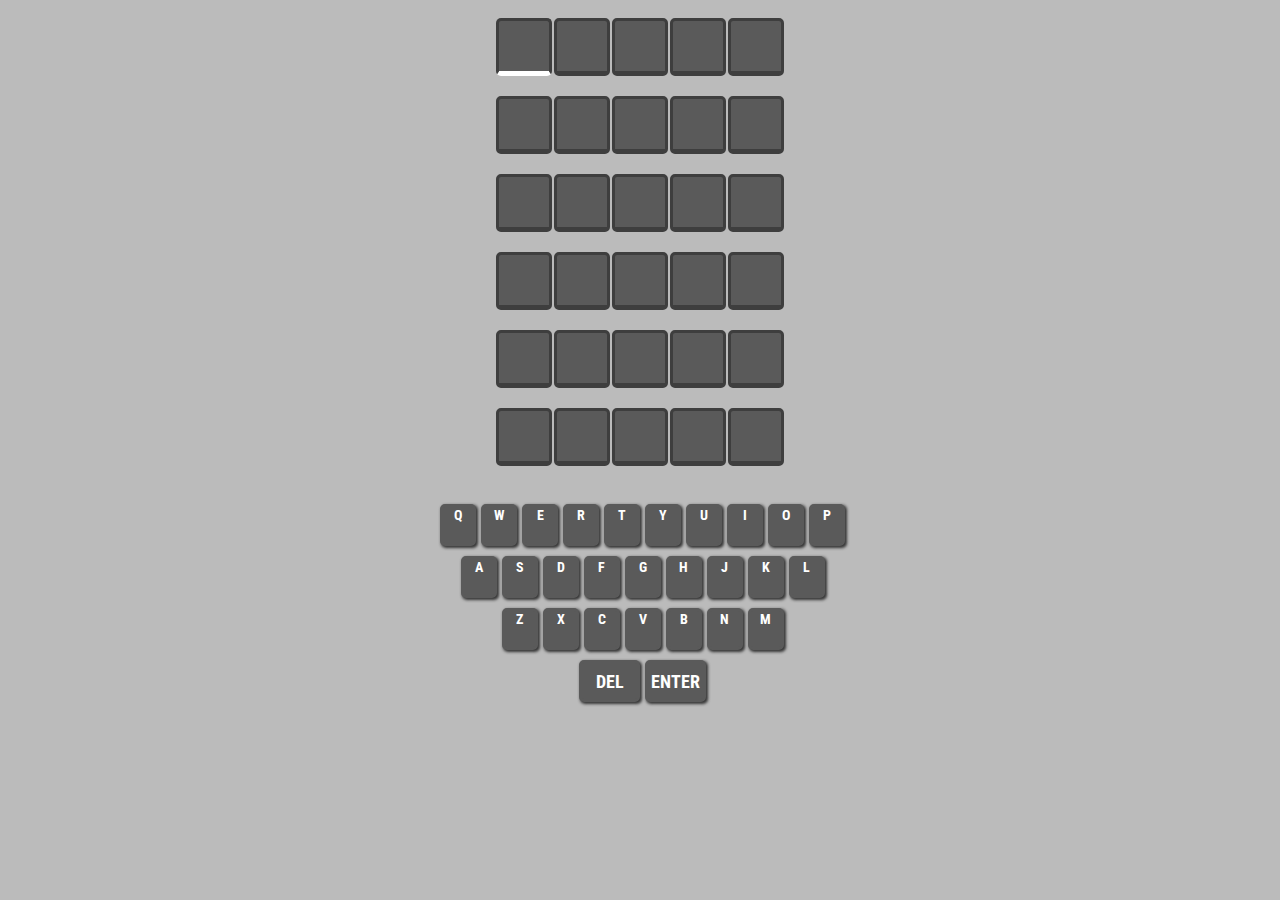
<file: index.html>
<!DOCTYPE html>

<html lang="pt">
<head>
    <title>Letreta</title>
    <link rel="stylesheet" type="text/css" href="style.css" />
    <link rel="preconnect" href="https://fonts.googleapis.com">
	<link rel="preconnect" href="https://fonts.gstatic.com" crossorigin>
	<link href="https://fonts.googleapis.com/css2?family=Roboto+Condensed&display=swap" rel="stylesheet">
    <meta charset="UTF-8" />
    <meta name="viewport" content="initial-scale=1">
</head>
<body onload="newGame()">
    <div id="game">
            <div class="line" id="line0">
                <div id="id0" class="square" onclick="select('id0')"><p id="id0text"></p></div>
                <div id="id1" class="square" onclick="select('id1')"><p id="id1text"></p></div>
                <div id="id2" class="square" onclick="select('id2')"><p id="id2text"></p></div>
                <div id="id3" class="square" onclick="select('id3')"><p id="id3text"></p></div>
                <div id="id4" class="square" onclick="select('id4')"><p id="id4text"></p></div>
            </div>
            <div class="line" id="line1">
                <div id="id5" class="square" onclick="select('id5')"><p id="id5text"></p></div>
                <div id="id6" class="square" onclick="select('id6')"><p id="id6text"></p></div>
                <div id="id7" class="square" onclick="select('id7')"><p id="id7text"></p></div>
                <div id="id8" class="square" onclick="select('id8')"><p id="id8text"></p></div>
                <div id="id9" class="square" onclick="select('id9')"><p id="id9text"></p></div>
            </div>
            <div class="line" id="line2">
                <div id="id10" class="square" onclick="select('id10')"><p id="id10text"></p></div>
                <div id="id11" class="square" onclick="select('id11')"><p id="id11text"></p></div>
                <div id="id12" class="square" onclick="select('id12')"><p id="id12text"></p></div>
                <div id="id13" class="square" onclick="select('id13')"><p id="id13text"></p></div>
                <div id="id14" class="square" onclick="select('id14')"><p id="id14text"></p></div>
            </div>
            <div class="line" id="line3">
                <div id="id15" class="square" onclick="select('id15')"><p id="id15text"></p></div>
                <div id="id16" class="square" onclick="select('id16')"><p id="id16text"></p></div>
                <div id="id17" class="square" onclick="select('id17')"><p id="id17text"></p></div>
                <div id="id18" class="square" onclick="select('id18')"><p id="id18text"></p></div>
                <div id="id19" class="square" onclick="select('id19')"><p id="id19text"></p></div>
            </div>
            <div class="line" id="line4">
                <div id="id20" class="square" onclick="select('id20')"><p id="id20text"></p></div>
                <div id="id21" class="square" onclick="select('id21')"><p id="id21text"></p></div>
                <div id="id22" class="square" onclick="select('id22')"><p id="id22text"></p></div>
                <div id="id23" class="square" onclick="select('id23')"><p id="id23text"></p></div>
                <div id="id24" class="square" onclick="select('id24')"><p id="id24text"></p></div>
            </div>
            <div class="line" id="line5">
                <div id="id25" class="square" onclick="select('id25')"><p id="id25text"></p></div>
                <div id="id26" class="square" onclick="select('id26')"><p id="id26text"></p></div>
                <div id="id27" class="square" onclick="select('id27')"><p id="id27text"></p></div>
                <div id="id28" class="square" onclick="select('id28')"><p id="id28text"></p></div>
                <div id="id29" class="square" onclick="select('id29')"><p id="id29text"></p></div>
            </div>
    </div>
    <div id="board">
	<div class="line">
                <div id="key0" class="key" onclick="pressKey('Q')">Q</div>
                <div id="key1" class="key" onclick="pressKey('W')">W</div>
                <div id="key2" class="key" onclick="pressKey('E')">E</div>
                <div id="key3" class="key" onclick="pressKey('R')">R</div>
                <div id="key4" class="key" onclick="pressKey('T')">T</div>
                <div id="key5" class="key" onclick="pressKey('Y')">Y</div>
                <div id="key6" class="key" onclick="pressKey('U')">U</div>
                <div id="key7" class="key" onclick="pressKey('I')">I</div>
                <div id="key8" class="key" onclick="pressKey('O')">O</div>
                <div id="key9" class="key" onclick="pressKey('P')">P</div>
            </div>
            <div class="line">
                <div id="key10" class="key" onclick="pressKey('A')">A</div>
                <div id="key11" class="key" onclick="pressKey('S')">S</div>
                <div id="key12" class="key" onclick="pressKey('D')">D</div>
                <div id="key13" class="key" onclick="pressKey('F')">F</div>
                <div id="key14" class="key" onclick="pressKey('G')">G</div>
                <div id="key15" class="key" onclick="pressKey('H')">H</div>
                <div id="key16" class="key" onclick="pressKey('J')">J</div>
                <div id="key17" class="key" onclick="pressKey('K')">K</div>
                <div id="key18" class="key" onclick="pressKey('L')">L</div>
            </div>
            <div class="line">
                <div id="key19" class="key" onclick="pressKey('Z')">Z</div>
                <div id="key20" class="key" onclick="pressKey('X')">X</div>
                <div id="key21" class="key" onclick="pressKey('C')">C</div>
                <div id="key22" class="key" onclick="pressKey('V')">V</div>
                <div id="key23" class="key" onclick="pressKey('B')">B</div>
                <div id="key24" class="key" onclick="pressKey('N')">N</div>
                <div id="key25" class="key" onclick="pressKey('M')">M</div>
       	</div>
       	<div class="line">
       		<div id="key26" class="key" onclick="pressKey('delete')"><p>DEL</p></div>
     		<div id="key27" class="key" onclick="pressKey('enter')"><p>ENTER</p></div>
       	</div>
    </div>
    <div id="pop-up">
		
    </div>
    <script type="text/javascript" src="script.js"></script>
    </body>
</html>
</file>
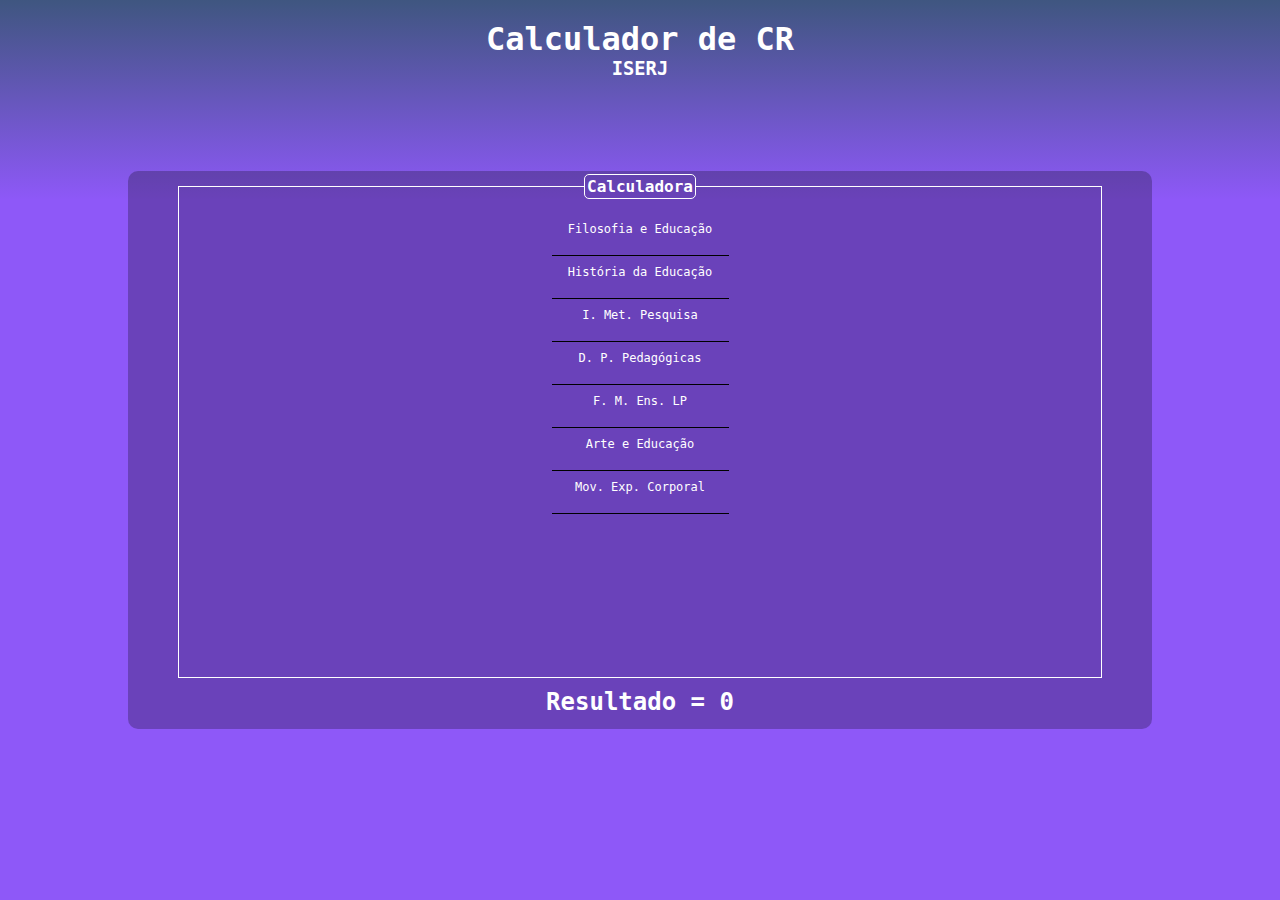
<file: calculadora_cr/index.html>
<!DOCTYPE html>
<html lang="en">
    <head>
        <meta charset="UTF-8">
        <meta name="viewport" content="width=device-width, initial-scale=1.0">
        <title>Calculador de CR</title>

        <link rel="stylesheet" href="style.css">
    </head>
    <body>
        <header>
            <h1>Calculador de CR</h1>
            <h3>ISERJ</h3>
        </header>

        <main>
            <div class="form">
                <fieldset>
                    <legend><b>Calculadora</b></legend>
                    <br>
                    <label for="disc1">Filosofia e Educação</label><br><input type="number" name="disc1" id="disc1" class="opt">
                    <br>
                    <label for="disc2">História da Educação</label><br><input type="number" name="disc2"  id="disc2" class="opt">
                    <br>
                    <label for="disc3">I. Met. Pesquisa</label><br><input type="number" name="disc3" id="disc3" class="opt">
                    <br>
                    <label for="disc4">D. P. Pedagógicas</label><br><input type="number" name="disc4" id="disc4" class="opt">
                    <br>
                    <label for="disc5">F. M. Ens. LP</label><br><input type="number" name="disc5" id="disc5" class="opt">
                    <br>
                    <label for="disc6">Arte e Educação</label><br><input type="number" name="disc6" id="disc6" class="opt">
                    <br>
                    <label for="disc7">Mov. Exp. Corporal</label><br><input type="number" name="disc7" id="disc7" class="opt">
                    <br>                    
                </fieldset>
                <h2 class="sla">Resultado = <span id="result">0</span></h2>
            </div>
        </main>

        <script src="script.js"></script>
    </body>
</html>
</file>
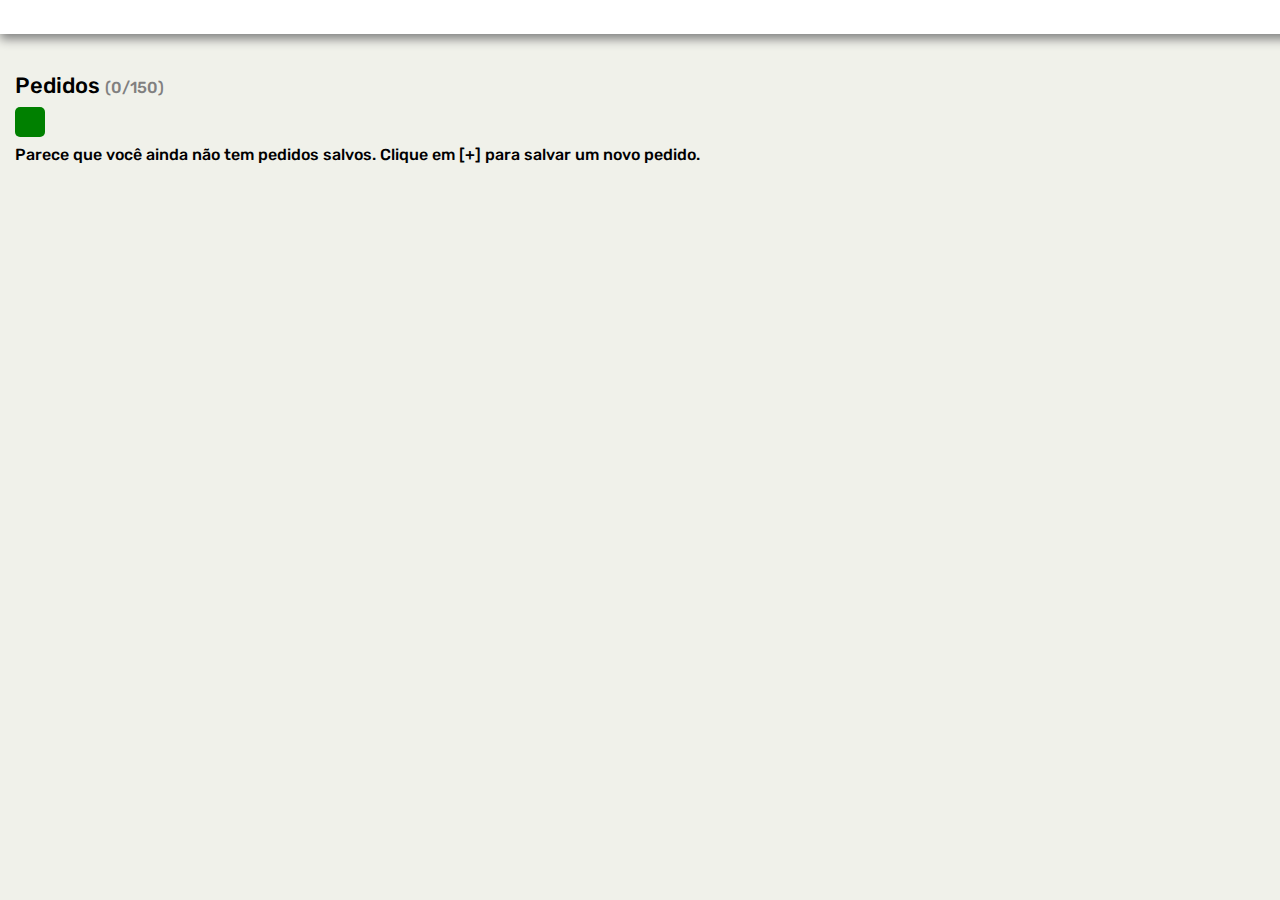
<file: garcom-pro/index.html>
<!DOCTYPE html>

<html>
    <head>
        <meta charset="UTF-8">
        <meta name="viewport" content="width=device-width, initial-scale=1.0, user-scalable=no">
        <link rel="shortcut icon" href="assets/images/favicon.png" type="image/x-icon">
        <title>Garçom Pro</title>

        <!-- Styles -->
        <link rel="stylesheet" href="assets/css/reset.css">
        <link rel="stylesheet" href="assets/css/font.css">
        <link rel="stylesheet" href="assets/css/common.css">
        <link rel="stylesheet" href="assets/css/alert.css">
        <link rel="stylesheet" href="assets/css/header.css">
        <link rel="stylesheet" href="assets/css/main.css">
        <link rel="stylesheet" href="assets/css/order.css">
        <link rel="stylesheet" href="assets/css/results.css">
    </head>
    <body>
        <!-- Header -->
        <header class="header">
            <i class="fa-solid fa-bars icon toggle-nav__button"></i>

            <nav class="nav">
                <section class="nav__item toggle-nav__button">
                    <i class="fa-solid fa-chevron-left icon"></i>
                    <span class="nav__span">Voltar</span>
                </section>
                <section class="nav__item nav-action" data-action="order">
                    <i class="fa-solid fa-receipt icon"></i>
                    <span class="nav__span">Pedidos</span>
                </section>
                <section class="nav__item nav-action" data-action="download">
                    <i class="fa-solid fa-download icon"></i>
                    <span class="nav__span">Download</span>
                </section>
                <section class="nav__item nav-action" data-action="result">
                    <i class="fa-solid fa-chart-pie icon"></i>
                    <span class="nav__span">Resultados</span>
                </section>
                <section class="nav__item nav-action" data-action="delete">
                    <i class="fa-solid fa-eraser icon"></i>
                    <span class="nav__span">Deletar Pedidos</span>
                </section>
            </nav>
        </header>

        <!-- Main -->
        <main class="main">
            <span>Carregando...</span>
        </main>

        <div class="alert__bg">
            <div class="alert__box">
                <section class="alert__msg">
                    <span class="alert__msg--ctx">Tu tem certeza que quer fazer isso?</span>
                </section>
                <section class="alert__buttons">
                    <button class="alert__button exit">Cancelar</button>
                    <button class="alert__button confirm">Confirmar</button>
                </section>
            </div>
        </div>

        

        <!-- Scripts -->
        <script src="assets/js/font-awesome.min.js"></script>
        <script src="assets/js/common.js"></script>
        <script src="assets/js/base62.js"></script>
        <script src="assets/js/cookies.js"></script>
        <script src="assets/js/header.js"></script>
        <script src="assets/js/page.js"></script>
        <script src="assets/js/order.js"></script>
        <script src="assets/js/results.js"></script>
        <script src="assets/js/download.js"></script>
        <script>
            loadPage("order.html");
        </script>
    </body>
</html>
</file>
<file: style.css>
body {
	font-family: 'Roboto Condensed', sans-serif;
	background-color: #BBB;
}

#game {
	margin: 2vh 0;
}

.line {
	display: flex;
	justify-content: center;
}

.square {
	width: 50px;
	height: 50px;
	border: 3px solid #3E3E3E;
	border-bottom: 5px solid #3E3E3E;
	border-radius: 5px;
	display: inline-block;
	margin: 0 1px 20px 1px;
	background-color: #5A5A5A;
	font-size: 50px;
	color: #FFF;
	font-weight: bold;
}

.square p {
	position: relative;
	top: -50px;
	left: 9px;
}

.key {
	font-size: 14px;
	width: 30px;
	height: 36px;
	border: 3px solid #5A5A5A;
	display: inline-block;
	margin: 0 0 10px 5px;
	border-radius: 5px;
	text-align: center;
	box-shadow: 1.5px 1.5px 3px #333;
	background-color: #5A5A5A;
	color: #FFF;
	font-weight: bold;
}

.key p {
	position: relative;
	top: -10px;
}

#key26, #key27 {
	font-size: 18px;
	width: 55px;
}

@keyframes spin {
	from {
		transform: rotate(0deg);
	}
	
	to {
		transform: rotate(-360deg);
	}
}

@keyframes shake {
	0% {margin-left: 0;}
	14% {margin-left: 30px;}
	28% {margin-left: -30px;}
	43% {margin-left: 15px;}
	57% {margin-left: -15px;}
	71% {margin-left: 7.5px;}
	85% {margin-left: -7.5px;}
	100% {margin-left: 0;}
}
</file>
<file: calculadora_cr/style.css>
* {
    margin: 0;
    padding: 0;
}

html, body {
    min-height: 100% !important;
    height: 100% !important;
    color: white;
    font-family: monospace, arial;
}

header {
    background: linear-gradient(to bottom, #3f5680, #8e58f8);
    height: 200px;
}

header * {
    text-align: center;
}

header h1 {
    padding-top: 20px;
}

main {
    width: 100%;
    height: calc(100% - 200px);
    background-color: #8e58f8;
}

.form {
    width: 80vw;
    height: 100vw;
    max-height: 62vh;
    position: absolute;
    top: 50%;
    left: 50%;
    transform: translate(-50%, -50%);
    background-color: rgba(0, 0, 0, 0.25);
    border-radius: 10px;
    display: flex;
    align-items: center;
    justify-content: center;
    display: flex;
    flex-direction: column;
}

fieldset {
    width: 90%;
    height: 90%;
    text-align: center;
    border: 1px solid white;
}

legend {
    border: 1px solid white;
    border-radius: 5px;
    padding: 2px;
}

label {
    font-size: 12px;
}

.opt {
    margin-bottom: 5px;
}

input[type="number" i] {
    background-color: rgba(0, 0, 0, 0);
    border: none;
    border-bottom: 1px solid black;
    color: white;
    text-align: center;
}

.sla {
    padding: 10px 0;
}
</file>
<file: garcom-pro/assets/css/font.css>
/* Rubik */
/* ===================== */
@font-face {
    font-family: "Rubik Bold";
    src: url(../font/Rubik/Rubik-Bold.ttf);
}

@font-face {
    font-family: "Rubik Black";
    src: url(../font/Rubik/Rubik-Black.ttf);
}

@font-face {
    font-family: "Rubik Medium";
    src: url(../font/Rubik/Rubik-Medium.ttf);
}
</file>
<file: garcom-pro/assets/css/common.css>
/* HTML & Body */
/* ===================== */
html, body {
    width: 100%;
    height: 100%;
    min-height: 100%;
    user-select: none;
    overflow-x: hidden;
}

body {
    display: flex;
    flex-direction: column;
}

.color--black {
    color: black;
}

.color--aqua-marine {
    color: #37beb0
}

.color--gray {
    color: gray;
}

.color--green {
    color: green;
}

.color--yellow {
    color: rgb(255, 174, 0);
}

.color--blue {
    color: blue;
}

.color--red {
    color: red;
}

.color--pink {
    color: rgb(255, 134, 154);
}
</file>
<file: garcom-pro/assets/css/alert.css>
/* Alert */
/* ===================== */
.alert__bg {
    display: none;
    z-index: 999;
    position: absolute;
    width: 100%;
    height: 100%;
    top: 0;
    left: 0;
    background-color: rgba(0, 0, 0, 0.5);
}

.alert__box {
    width: 80vw;
    height: 40vw;
    max-width: 51vh;
    max-height: 25.5vh;
    background-color: white;
    position: absolute;
    top: 50%;
    left: 50%;
    transform: translate(-50%, -50%);
    border-radius: 15px;
    display: flex;
    flex-direction: column;
    justify-content: space-evenly;
    align-items: center;
    font-family: "Rubik Medium", Arial, Helvetica, sans-serif;
}

.alert__msg {
    width: 90%;
    text-align: center;
}

.alert__buttons {
    width: 100%;
    display: flex;
    flex-direction: row;
    justify-content: space-evenly;
    align-items: center;
}

.alert__button {
    position: inherit;
    width: 40%;
    height: 40px;
    outline: none;
    border: none;
    color: white;
    cursor: pointer;
    border-radius: 8px;
}

.alert__button {
    font-family: "Rubik Medium", Arial, Helvetica, sans-serif;
}

.alert__button.exit {
    background-color: red;
}

.alert__button.confirm {
    background-color: green;
}
</file>
<file: garcom-pro/assets/css/header.css>
/* Header */
/* ===================== */
.header {
    position: fixed;
    top: 0;
    left: 0;
    width: 100%;
    background-color: white;
    display: flex;
    align-items: center;
    justify-content: start;
    padding: 7px;
    box-shadow: 0 5px 10px gray;
}

.header * {
    font-family: "Rubik Medium", Arial, Helvetica, sans-serif;
}

.header .icon {
    cursor: pointer;
    font-size: 26px;
    padding: 10px;
}


/* Nav */
/* ===================== */
.nav {
    position: absolute;
    width: 100vw;
    height: 100vh;
    top: 0;
    left: -100%;
    background-color: white;
    transition: left 0.4s linear;
}

.nav__item {
    width: auto;
    display: flex;
    align-items: center;
    justify-content: start;
    padding: 7px;
    border-bottom: 1px solid rgb(201, 201, 201);
    cursor: pointer;
}

.nav__item:hover {
    background-color: rgb(230, 230, 230);
}

.nav__span {
    font-size: 20px;
}
</file>
<file: garcom-pro/assets/css/main.css>
/* Main */
/* ===================== */
.main {
    width: auto;
    display: flex;
    flex-direction: column;
    flex: 1;
    background-color: #f0f1ea;
    padding: 15px;
    padding-top: 75px;
}

.main * {
    font-family: "Rubik Medium", Arial, Helvetica, sans-serif;
}

.main__header {
    font-size: 22px;
}

.main__ctx {
    width: 100%;
    height: 100%;
}
</file>
<file: garcom-pro/assets/css/order.css>
/* Orders */
/* ===================== */
.orders {
    width: 100%;
    flex: 1;
}

.main__ordersNum {
    font-size: 16px;
}

/* Orders Action */
/* ===================== */
.orders__actions {
    margin: 10px 0;
}

.orders__actions .icon {
    width: 30px;
    height: 30px;
    border-radius: 5px;
    background-color: green;
    color: white;
    display: flex;
    justify-content: center;
    align-items: center;
    cursor: pointer;
}


/* Orders Item */
/* ===================== */
.orders__item {
    background-color: white;
    border-radius: 10px;
    padding: 10px;
    margin-bottom: 10px;
}

.orders__item--divisor .icon {
    width: 20px;
    height: 20px;
}

.orders__item--divisor.payment {
    display: flex;
    justify-content: space-between;
}

.orders__item--divisor.payment span {
    font-size: 14px;
    margin-right: 8px;
}

.orders__item--divisor.payment .trash {
    cursor: pointer;
}

.orders__item--divisor.grid {
    display: grid;
    grid-template-columns: 4fr 2fr 2fr;
}

.orders__item--divisor.grid .right {
    display: flex;
    justify-content: end;
}

.orders__item--divisor.data {
    font-size: 14px;
    color: rgb(78, 78, 78);
    display: flex;
    justify-content: space-between;
}


/* New Order */
/* ===================== */
.new-order {
    width: calc(100% - 14px);
    height: calc(100% - 14px);
    position: absolute;
    top: 0;
    left: 100%;
    background-color: white;
    transition: left 0.4s linear;
    padding: 7px;
}

.new-order__header {
    width: auto;
    background-color: white;
    display: flex;
    align-items: center;
    justify-content: end;
    padding: 7px;
}

.new-order__header .icon {
    cursor: pointer;
    font-size: 26px;
    padding: 10px;
}

.new-order__main {
    width: 90%;
    margin: auto;
}

.new-order__type-payment--select {
    width: auto;
    display: flex;
    align-items: center;
    justify-content: space-between;
    border: 1px solid gray;
    border-radius: 10px;
    margin: 5px 0 10px 0;
    padding: 10px;
    cursor: pointer;
}

.new-order__type-payment--select * {
    pointer-events: none;
}

.new-order__commission {
    font-size: 19px;
}

#commission {
    width: 15px;
    height: 14px;
}

.new-order__type-payment--bg {
    width: 100%;
    height: 100%;
    background-color: rgba(0, 0, 0, 0.5);
    display: none;
    position: absolute;
    top: 0;
    left: 0;
    z-index: 2;
}

.new-order__type-payment--ctx {
    width: 80%;
    height: 60%;
    background-color: white;
    border-radius: 15px;
    position: absolute;
    top: 50%;
    left: 50%;
    transform: translate(-50%, -50%);
    display: flex;
    flex-direction: column;
    align-items: center;
    justify-content: space-around;
    z-index: 3;
}

.new-order__type-payment--item {
    width: 100%;
    height: 20%;
    border-bottom: 1px solid black;
    display: flex;
    justify-content: center;
    align-items: center;
}

.new-order__type-payment--item:hover {
    cursor: pointer;
    background-color: rgba(0, 0, 0, 0.1);
}

.new-order__type-payment--item.last {
    border-bottom: none;
    border-bottom-left-radius: 15px;
    border-bottom-right-radius: 15px;
}

.new-order__type-payment--item.first {
    border-top-left-radius: 15px;
    border-top-right-radius: 15px;
}

.new-order__type-payment--item .icon {
    margin-right: 5px;
}

.new-order__visor {
    width: 100%;
    height: 60px;
    background-color: #f0f1ea;
    display: flex;
    justify-content: center;
    align-items: center;
    font-size: 30px;
    margin: 21px 0 7px 0;
}

.new-order__visor span {
    margin: 0 3px;
}

.new-order__types-payment {
    height: 17px;
    display: flex;
    flex-direction: row;
    margin-bottom: 20px;
    font-size: 17px;
}

.new-order__types-payment--item {
    margin-right: 5px;
}

.new-order__keyboard {
    display: flex;
    flex-direction: column;
    margin-bottom: 10px;
}

.new-order__keyboard--line {
    width: 100%;
    height: 60px;
    margin: 7px 0;
    display: flex;
    justify-content: space-around;
    align-items: center;
    font-size: 30px;
}

.new-order__keyboard--key {
    width: 35px;
    display: flex;
    justify-content: center;
    cursor: pointer;
}

.new-order__buttons {
    display: flex;
    justify-content: space-between;
}

#new-order__add-payment {
    width: 39%;
    background-color: #4486ff;
}

#new-order__submit {
    width: 59%;
    background-color: #ffc944;
}

#new-order__add-payment, #new-order__submit {
    height: 50px;
    border: none;
    border-radius: 15px;
    outline: none;
    cursor: pointer;
}
</file>
<file: garcom-pro/assets/css/results.css>
/* Results Entry Orders */
/* ===================== */
.results__entryOrders {
    display: flex;
    height: 140px;
    justify-content: center;
    align-items: center;
}

.results__entryOrders--button {
    width: 50%;
    height: 60px;
    outline: none;
    border: none;
    border-radius: 15px;
    color: white;
    background-color: #ffc944;
    cursor: pointer;
    display: flex;
    justify-content: center;
    align-items: center;
}

#results__input-files {
    display: none;
}

/* Results */
/* ===================== */
.results {
    display: none;
    flex-direction: column;
    flex: 1;
    margin-top: 15px;
}


/* Results Calendar */
/* ===================== */
.results__calendar {
    width: 100%;
    height: 50px;
}

.results__calendar--box {
    width: fit-content;
    background-color: blueviolet;
    border-radius: 10px;
    padding: 5px;
    color: white;
    cursor: pointer;
}

.results__calendar--span {
    font-size: 13px;
    margin: 0 5px 0 5px;
}

.pop-up__datetime {
    position: absolute;
    width: 100%;
    height: 100%;
    top: 0;
    left: 100%;
    background-color: white;
    display: flex;
    flex-direction: column;
    transition: left 0.4s linear;
}

.pop-up__datetime__header {
    width: auto;
    background-color: white;
    display: flex;
    align-items: center;
    justify-content: end;
    padding: 7px;
}

.pop-up__datetime__header .icon {
    cursor: pointer;
    font-size: 26px;
    padding: 10px;
}

.pop-up__datetime__main {
    width: 100%;
    flex: 1;
    display: grid;
    grid-template-rows: 1fr 1fr;
}

.pop-up__datetime__section {
    padding: 7px;
}

.pop-up__datetime__section h2 {
    font-size: 18px;
}

.pop-up__datetime__calendar {
    width: 100%;
    height: 100%;
    display: flex;
    flex-direction: column;
}

.pop-up__datetime__option {
    display: flex;
    justify-content: center;
    align-content: center;
}

.pop-up__datetime__days {
    width: 100%;
    flex: 1;
    display: grid;
    grid-template-columns: repeat(7, 1fr);
    grid-template-rows: repeat(7, 1fr);
}

.pop-up__datetime__days--cell {
    display: flex;
    justify-content: center;
    align-items: center;
    border: 1px solid gray;
}


/* Result Statistic */
/* ===================== */
.results__statistic {
    display: flex;
    flex-direction: row;
    justify-content: space-between;
    width: 100%;
    margin-bottom: 20px;
}

.results__statistic article {
    width: 49%;
    height: calc(calc(100vw - 30px) * 0.49);
    background-color: white;
    border-radius: 15px;
}

.results__basicStatistic {
    display: flex;
    flex-direction: column;
    justify-content: space-evenly;
}

.results__basicStatistic--item {
    width: calc(100% - 10px);
    display: flex;
    flex-direction: row;
    margin: 5px;
}

.results__basicStatistic--icon {
    width: 32px;
    height: 32px;
    background-color: blueviolet;
    color: white;
    border-radius: 100vw;
    display: flex;
    justify-content: center;
    align-items: center;
}

.results__basicStatistic--ctx {
    display: flex;
    flex-direction: column;
    margin-left: 5px;
    justify-content: center;
}

.results__basicStatistic--value {
    font-size: 4.1vw;
}

.results__basicStatistic--info {
    font-size: 3vw;
    color: gray;
}

.results__paymentStatistic {
    display: flex;
    justify-content: center;
    align-items: center;
    cursor: pointer;
}

.results__paymentStatistic * {
    cursor: pointer;
}

.results__paymentStatistic--graphic {
    width: 90%;
    height: 90%;
    background: conic-gradient(
        #FF5733 0deg 72deg,
        #FFC300 72deg 144deg,
        #DAF7A6 144deg 216deg,
        #33FF57 216deg 288deg,
        #3380FF 288deg 360deg 
    );
    border-radius: 100vw;
    display: flex;
    justify-content: center;
    align-items: center;
}

.results__paymentStatistic--insideGraphic {
    width: 80%;
    height: 80%;
    background-color: white;
    border-radius: 100vw;
    display: flex;
    flex-direction: column;
    justify-content: center;
    align-items: center;
    text-align: center;
    font-size: 13px;
    color: rgb(65, 65, 65);
}

.results__paymentStatistic--insideGraphic .icon {
    margin-top: 7px;
}


/* Results Orders */
/* ===================== */
.results__orders--table {
    width: 100%;
}

.results__orders--header {
    background-color: gray;
    color: white;
    font-size: 3.5vw;
}

.results__orders--header--item {
    padding: 4px 0;
}

.results__ordes--order {
    font-size: 3vw;
    justify-content: center;
    align-items: center;
    text-align: center;
    color: rgb(54, 54, 54);
    border-bottom: 1px solid rgb(180, 180, 180);
    background-color: white;
}

.results__ordes--order--item {
    padding: 6px 0;
}

.results__orders--pagination {
    padding: 4px;
    display: flex;
    justify-content: center;
    align-items: center;
}

.results__orders--pagination--span {
    font-size: 14px;
    color: rgb(54, 54, 54);
}

.results__orders--pagination--button {
    margin: 0 4px;
    cursor: pointer;
    border-radius: 100vw;
    width: 4.8vw;
    height: 4.8vw;
    display: flex;
    justify-content: center;
    align-items: center;
    font-size: 12px;
    color: rgb(54, 54, 54);
}

.results__orders--pagination--button.left {
    color: #c7c7c7;
}
</file>
